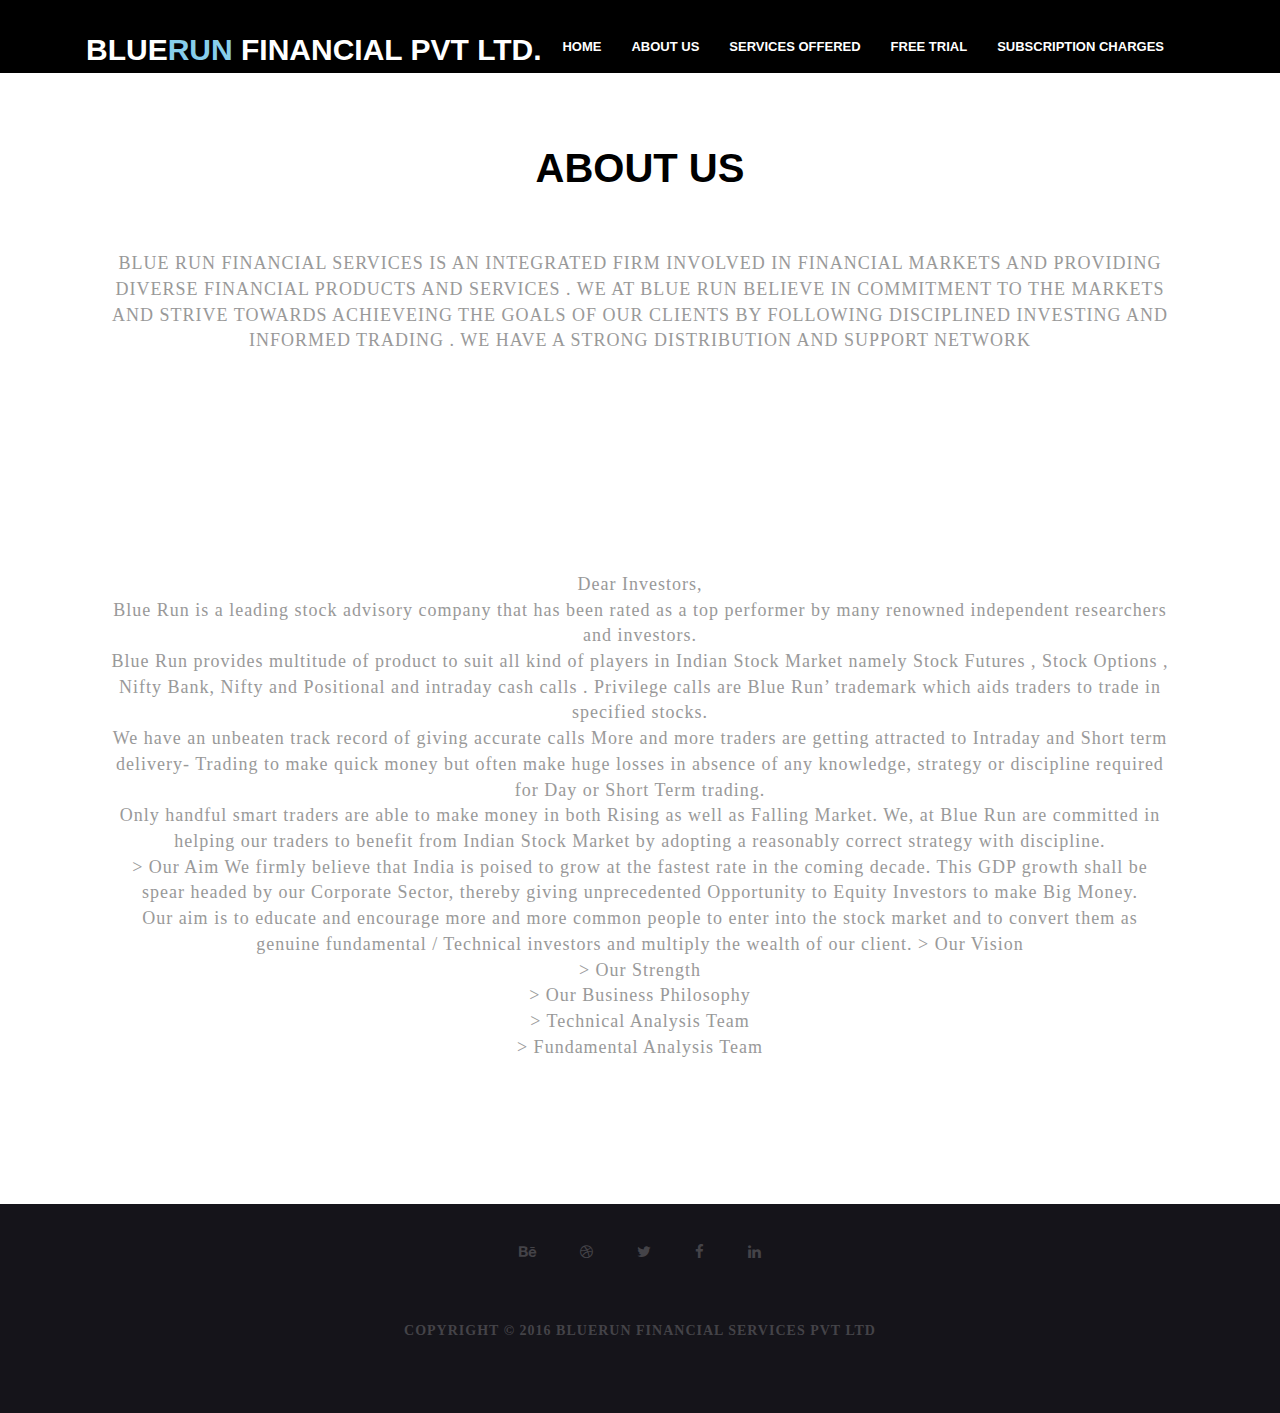
<file: about.html>
<!DOCTYPE html>
<html lang="en">
<head>
	<meta charset="UTF-8">
	<meta name="viewport" content="width=device-width, initial-scale=1.0">
    <meta name="description" content="">
    <meta name="author" content="">
	<title>ABOUT US</title>
	<link rel="stylesheet" href="css/font-awesome.min.css">
	<link rel="stylesheet" href="css/bootstrap.min.css">
	<link rel="stylesheet" href="css/animate.min.css">
	<link rel="stylesheet" href="css/style.css">
	<link rel="stylesheet" href="css/responsive.css">
	<link href='http://fonts.googleapis.com/css?family=Open+Sans:600italic,400,800,700,300' rel='stylesheet' type='text/css'>
	<script src="js/modernizr.js"></script>
	<!--[if lt IE 9]>
      <script src="js/html5shiv.js"></script>
      <script src="js/respond.min.js"></script>
    <![endif]-->

		<style media="screen">
			.run{
				font-size: 30px;
				color:skyblue;
				font-weight: 900;
			}
			.title{
				color: white;
				font-size: 30px;
				font-weight: 700;
			}
			.title-black{
				color:black;
				font-size: 40px;
				font-weight: 700;
			}
			.nav > a{

				letter-spacing: 0px;

			}
			.navbar-default .navbar-nav > li > a{
					text-transform: uppercase !important;
					font-size: 13px !important;
			}
			.top-header{
				background: black !important;
			}
			.features{
				padding-top: 10em;
			}
			p{
				text-size:25px;
				font-family: "Lato";
				letter-spacing: 1px;
				padding: 3em;
				text-align: center;
			}
		</style>
</head>
<body>
	<!-- ====================================================
	header section -->
	<header class="top-header">
		<div class="container">
			<div class="row">
				<!-- nav starts here -->
				<div class="col-md-12">
					<nav class="navbar navbar-default">
						<div class="container-fluid nav-bar">
						    <div class="navbar-header">
						      <button type="button" class="navbar-toggle collapsed" data-toggle="collapse" data-target="#bs-example-navbar-collapse-1">
						        <span class="sr-only">Toggle navigation</span>
						        <span class="icon-bar"></span>
						        <span class="icon-bar"></span>
						        <span class="icon-bar"></span>
						      </button>
									<div class="title">
										  BLUE<span class="run">RUN</span> FINANCIAL PVT LTD.
									</div>
						   </div>
						    <div class="collapse navbar-collapse" id="bs-example-navbar-collapse-1">
									<ul class="nav navbar-nav navbar-right">
						        <li><a href="index.html">Home</a></li>
						        <li><a href="about.html">About Us</a></li>
						        <li><a href="services.html">Services Offered</a></li>
										<li><a href="freetrial.html">Free Trial</a></li>
						        <li><a href="pricing.html">Subscription Charges</a></li>

						    <!--    <li><a href="#testimonials">Registration</a></li>
						        <li><a href="pricing">Performance Report</a></li>

										  <li><a href="#pricing">Bank Details</a></li>
										  <li><a href="#contact">Contact Us</a></li>-->

						      </ul>
						    </div>
						</div>
					</nav>
				</div>
			</div>
		</div>
	</header><!-- end of header section -->

	<!-- feature sectiona -->
	<section class="features text-center" id="features">
		<div class="container">
			<div class="row">
				<div class="title-black">
					ABOUT US
				</div>
				<p>BLUE RUN FINANCIAL SERVICES IS AN INTEGRATED FIRM INVOLVED IN FINANCIAL MARKETS AND PROVIDING DIVERSE FINANCIAL PRODUCTS AND SERVICES . WE AT BLUE RUN BELIEVE IN COMMITMENT TO THE MARKETS AND STRIVE TOWARDS ACHIEVEING THE GOALS OF OUR CLIENTS BY FOLLOWING DISCIPLINED INVESTING AND INFORMED TRADING . WE HAVE A STRONG DISTRIBUTION AND SUPPORT NETWORK </p>
<br><br>
<p>
	Dear Investors,
<br>
	Blue Run is a leading stock advisory company that has been rated as a top performer by many renowned

	independent researchers and investors.
<br>
	Blue Run provides multitude of product to suit all kind of players in Indian Stock Market namely Stock Futures , Stock

	Options , Nifty Bank, Nifty and Positional and intraday cash calls . Privilege calls are Blue Run’ trademark which aids

	traders to trade in specified stocks.<br> We have an unbeaten track record of giving accurate calls

	More and more traders are getting attracted to Intraday and Short term delivery- Trading to make quick money but

	often make huge losses in absence of any knowledge, strategy or discipline required for Day or Short Term

	trading.<br>Only handful smart traders are able to make money in both Rising as well as Falling Market. We, at Blue Run

	are committed in helping our traders to benefit from Indian Stock Market by adopting a reasonably correct strategy

	with discipline.
<br>
	&gt; Our Aim

	We firmly believe that India is poised to grow at the fastest rate in the coming decade. This GDP growth shall be

	spear headed by our Corporate Sector, thereby giving unprecedented Opportunity to Equity Investors to make Big

	Money. <br>Our aim is to educate and encourage more and more common people to enter into the stock market and to

	convert them as genuine fundamental / Technical investors and multiply the wealth of our client.

	&gt; Our Vision <br>

	&gt; Our Strength <br>

	&gt; Our Business Philosophy
<br>
	&gt; Technical Analysis Team
<br>
	&gt; Fundamental Analysis Team</p>
<br>
			</div>
		</div>
	</section>
	<!-- contact section -->

	<!-- footer starts here -->
	<footer class="footer text-center">
		<div class="container">
			<div class="row">
				<div class="col-md-12">
					<div class="icons">
						<a href=""><i class="fa fa-behance"></i></a>
						<a href=""><i class="fa fa-dribbble"></i></a>
						<a href=""><i class="fa fa-twitter"></i></a>
						<a href=""><i class="fa fa-facebook"></i></a>
						<a href=""><i class="fa fa-linkedin"></i></a>
					</div>
					<p>COPYRIGHT &copy; 2016 <a href="#">BLUERUN FINANCIAL SERVICES PVT LTD</a></p>
				</div>
			</div>
		</div>
	</footer>

	<!-- script tags
	============================================================= -->
	<script src="js/jquery-2.1.1.js"></script>
	<script src="js/smoothscroll.js"></script>
	<script src="js/bootstrap.min.js"></script>
	<script src="js/custom.js"></script>
	<script src="js/wow.js"></script>
	<script src="http://maps.google.com/maps/api/js?sensor=true"></script>
	<script src="js/gmaps.js"></script>
	<script>
	    var map = new GMaps({
	      el: '#map',
	      lat: -12.043333,
	      lng: -77.028333
	    });
	</script>
</body>
</html>
</file>
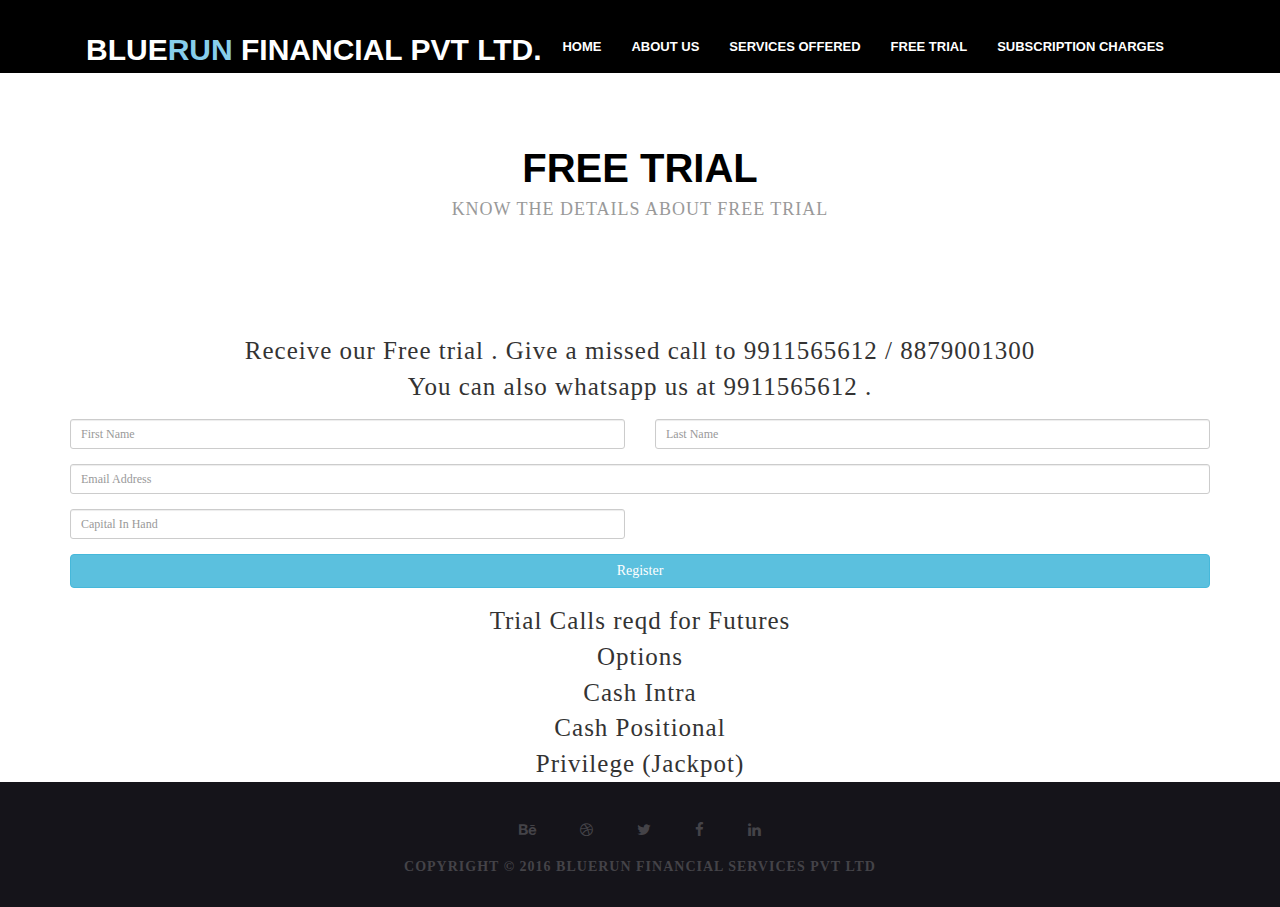
<file: freetrial.html>
<!DOCTYPE html>
<html lang="en">
<head>
	<meta charset="UTF-8">
	<meta name="viewport" content="width=device-width, initial-scale=1.0">
    <meta name="description" content="">
    <meta name="author" content="">
	<title>FREE TRIAL</title>
	<link rel="stylesheet" href="css/font-awesome.min.css">
	<link rel="stylesheet" href="css/bootstrap.min.css">
	<link rel="stylesheet" href="css/animate.min.css">
	<link rel="stylesheet" href="css/style.css">
	<link rel="stylesheet" href="css/responsive.css">
	<link href='http://fonts.googleapis.com/css?family=Open+Sans:600italic,400,800,700,300' rel='stylesheet' type='text/css'>
	<script src="js/modernizr.js"></script>
	<!--[if lt IE 9]>
      <script src="js/html5shiv.js"></script>
      <script src="js/respond.min.js"></script>
    <![endif]-->

		<style media="screen">
			.run{
				font-size: 30px;
				color:skyblue;
				font-weight: 900;
			}
			.title{
				color: white;
				font-size: 30px;
				font-weight: 700;
			}
			.title-black{
				color:black;
				font-size: 40px;
				font-weight: 700;
			}
			.nav > a{

				letter-spacing: 0px;

			}
			.navbar-default .navbar-nav > li > a{
					text-transform: uppercase !important;
					font-size: 13px !important;
			}
			.top-header{
				background: black !important;
			}
			.features{
				padding-top: 10em;
			}
			p, .trial-content{
				font-size:25px ;
				font-family: "Lato";
				letter-spacing: 1px;
				padding: 0em;
				text-align: center;
			}
		</style>
</head>
<body>
	<!-- ====================================================
	header section -->
	<header class="top-header">
		<div class="container">
			<div class="row">
				<!-- nav starts here -->
				<div class="col-md-12">
					<nav class="navbar navbar-default">
						<div class="container-fluid nav-bar">
						    <div class="navbar-header">
						      <button type="button" class="navbar-toggle collapsed" data-toggle="collapse" data-target="#bs-example-navbar-collapse-1">
						        <span class="sr-only">Toggle navigation</span>
						        <span class="icon-bar"></span>
						        <span class="icon-bar"></span>
						        <span class="icon-bar"></span>
						      </button>
									<div class="title">
										  BLUE<span class="run">RUN</span> FINANCIAL PVT LTD.
									</div>
						   </div>
						    <div class="collapse navbar-collapse" id="bs-example-navbar-collapse-1">
									<ul class="nav navbar-nav navbar-right">
										<li><a href="index.html">Home</a></li>
										<li><a href="about.html">About Us</a></li>
										<li><a href="services.html">Services Offered</a></li>
										<li><a href="freetrial.html">Free Trial</a></li>
										<li><a href="pricing.html">Subscription Charges</a></li>

								<!--    <li><a href="#testimonials">Registration</a></li>
										<li><a href="pricing">Performance Report</a></li>

											<li><a href="#pricing">Bank Details</a></li>
											<li><a href="#contact">Contact Us</a></li>-->

									</ul>
						    </div>
						</div>
					</nav>
				</div>
			</div>
		</div>
	</header><!-- end of header section -->

	<!-- feature sectiona -->
	<section class="features text-center" id="features">
		<div class="container">
			<div class="row">
				<div class="title-black">
				FREE TRIAL
				</div>
				<p>KNOW THE DETAILS ABOUT FREE TRIAL</p>
<br><br>
<div class="trial-content">
	Receive our Free trial . Give a missed call to 9911565612 / 8879001300
<br>
You can also whatsapp us at 9911565612 .
<br>


<div class="panel-body">
			    		<form role="form">
			    			<div class="row">
			    				<div class="col-xs-6 col-sm-6 col-md-6">
			    					<div class="form-group">
			                <input type="text" name="first_name" id="first_name" class="form-control input-sm" placeholder="First Name">
			    					</div>
			    				</div>
			    				<div class="col-xs-6 col-sm-6 col-md-6">
			    					<div class="form-group">
			    						<input type="text" name="last_name" id="last_name" class="form-control input-sm" placeholder="Last Name">
			    					</div>
			    				</div>
			    			</div>

			    			<div class="form-group">
			    				<input type="email" name="email" id="email" class="form-control input-sm" placeholder="Email Address">
			    			</div>

			    			<div class="row">
			    				<div class="col-xs-6 col-sm-6 col-md-6">
			    					<div class="form-group">
											<input type="text" name="last_name" id="last_name" class="form-control input-sm" placeholder="Capital In Hand">

			    						</div>
			    				</div>
			    				<div class="col-xs-6 col-sm-6 col-md-6">
			    					<div class="form-group">
	</div>
			    				</div>
			    			</div>

			    			<input type="submit" value="Register" class="btn btn-info btn-block">

			    		</form>
						</div>

Trial Calls reqd for

 Futures
<br>
 Options
<br>
 Cash Intra
<br>

 Cash Positional
<br>
 Privilege (Jackpot)
</div>
			</div>
		</div>
	</section>
	<!-- contact section -->

	<!-- footer starts here -->
	<footer class="footer text-center">
		<div class="container">
			<div class="row">
				<div class="col-md-12">
					<div class="icons">
						<a href=""><i class="fa fa-behance"></i></a>
						<a href=""><i class="fa fa-dribbble"></i></a>
						<a href=""><i class="fa fa-twitter"></i></a>
						<a href=""><i class="fa fa-facebook"></i></a>
						<a href=""><i class="fa fa-linkedin"></i></a>
					</div>
					<p>COPYRIGHT &copy; 2016 <a href="#">BLUERUN FINANCIAL SERVICES PVT LTD</a></p>
				</div>
			</div>
		</div>
	</footer>

	<!-- script tags
	============================================================= -->
	<script src="js/jquery-2.1.1.js"></script>
	<script src="js/smoothscroll.js"></script>
	<script src="js/bootstrap.min.js"></script>
	<script src="js/custom.js"></script>
	<script src="js/wow.js"></script>
	<script src="http://maps.google.com/maps/api/js?sensor=true"></script>
	<script src="js/gmaps.js"></script>
	<script>
	    var map = new GMaps({
	      el: '#map',
	      lat: -12.043333,
	      lng: -77.028333
	    });
	</script>
</body>
</html>
</file>
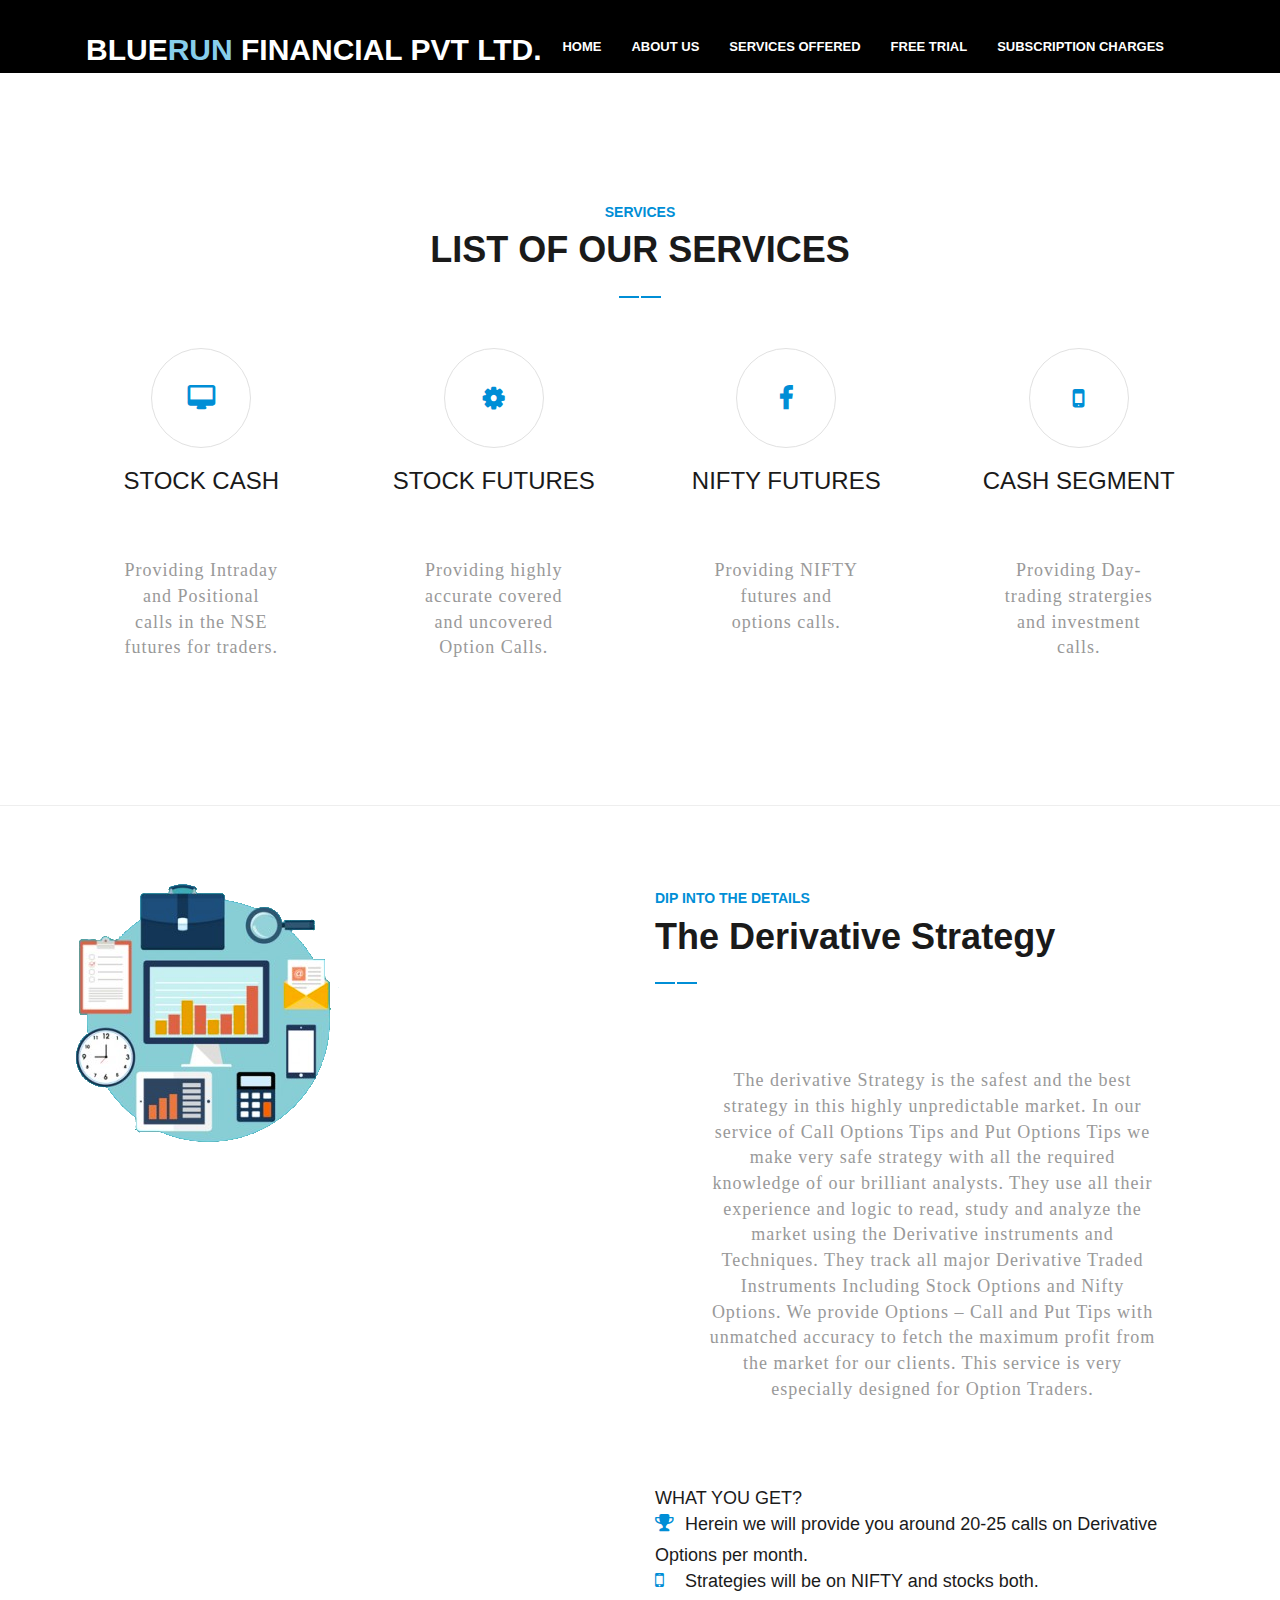
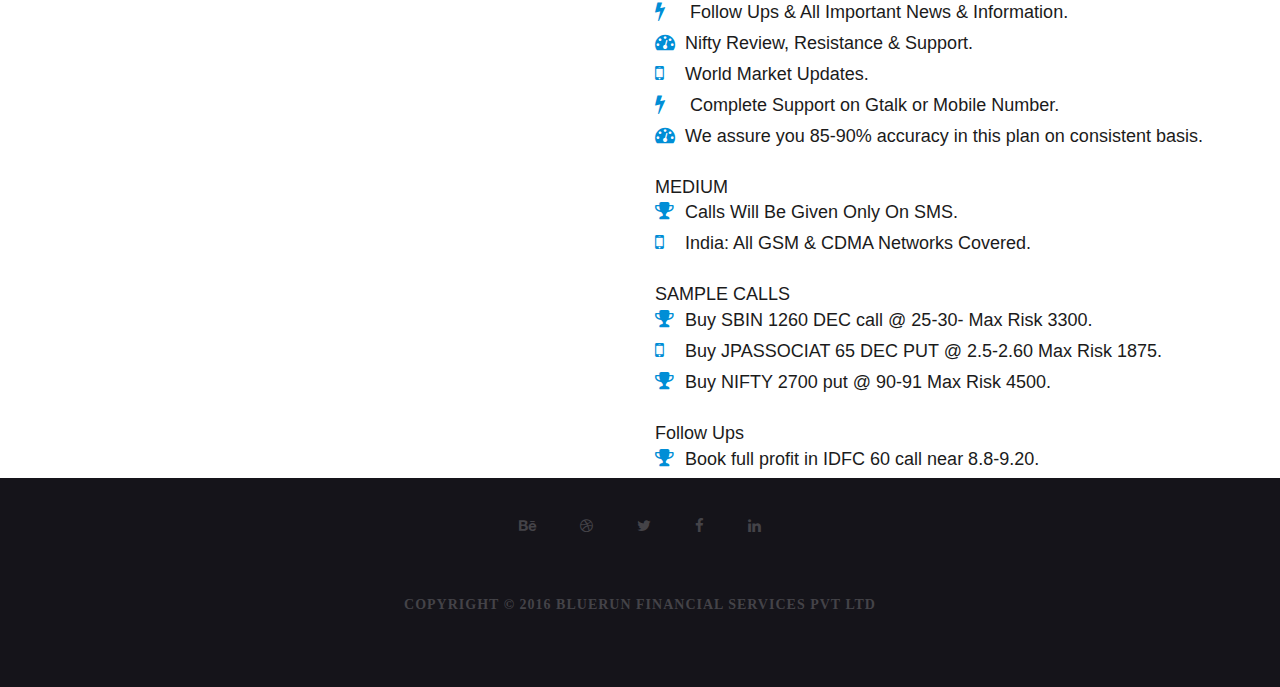
<file: services.html>
<!DOCTYPE html>
<html lang="en">
<head>
	<meta charset="UTF-8">
	<meta name="viewport" content="width=device-width, initial-scale=1.0">
    <meta name="description" content="">
    <meta name="author" content="">
	<title>SERVICES</title>
	<link rel="stylesheet" href="css/font-awesome.min.css">
	<link rel="stylesheet" href="css/bootstrap.min.css">
	<link rel="stylesheet" href="css/animate.min.css">
	<link rel="stylesheet" href="css/style.css">
	<link rel="stylesheet" href="css/responsive.css">
	<link href='http://fonts.googleapis.com/css?family=Open+Sans:600italic,400,800,700,300' rel='stylesheet' type='text/css'>
	<script src="js/modernizr.js"></script>
	<!--[if lt IE 9]>
      <script src="js/html5shiv.js"></script>
      <script src="js/respond.min.js"></script>
    <![endif]-->

		<style media="screen">
			.run{
				font-size: 30px;
				color:skyblue;
				font-weight: 900;
			}
			.title{
				color: white;
				font-size: 30px;
				font-weight: 700;
			}
			.title-black{
				color:black;
				font-size: 40px;
				font-weight: 700;
			}
			.nav > a{

				letter-spacing: 0px;

			}
			.navbar-default .navbar-nav > li > a{
					text-transform: uppercase !important;
					font-size: 13px !important;
			}
			.top-header{
				background: black !important;
			}
			.features{
				padding-top: 10em;
			}
			p{
				text-size:25px;
				font-family: "Lato";
				letter-spacing: 1px;
				padding: 3em;
				text-align: center;
			}
		</style>
</head>
<body>
	<!-- ====================================================
	header section -->
	<header class="top-header">
		<div class="container">
			<div class="row">
				<!-- nav starts here -->
				<div class="col-md-12">
					<nav class="navbar navbar-default">
						<div class="container-fluid nav-bar">
						    <div class="navbar-header">
						      <button type="button" class="navbar-toggle collapsed" data-toggle="collapse" data-target="#bs-example-navbar-collapse-1">
						        <span class="sr-only">Toggle navigation</span>
						        <span class="icon-bar"></span>
						        <span class="icon-bar"></span>
						        <span class="icon-bar"></span>
						      </button>
									<div class="title">
										  BLUE<span class="run">RUN</span> FINANCIAL PVT LTD.
									</div>
						   </div>
						    <div class="collapse navbar-collapse" id="bs-example-navbar-collapse-1">
									<ul class="nav navbar-nav navbar-right">
						        <li><a href="index.html">Home</a></li>
						        <li><a href="about.html">About Us</a></li>
						        <li><a href="services.html">Services Offered</a></li>
										<li><a href="freetrial.html">Free Trial</a></li>
						        <li><a href="pricing.html">Subscription Charges</a></li>

						    <!--    <li><a href="#testimonials">Registration</a></li>
						        <li><a href="pricing">Performance Report</a></li>

										  <li><a href="#pricing">Bank Details</a></li>
										  <li><a href="#contact">Contact Us</a></li>-->

						      </ul>
						    </div>
						</div>
					</nav>
				</div>
			</div>
		</div>
	</header><!-- end of header section -->



	<section class="features text-center" id="features">
		<div class="container">
			<div class="row">
				<h4>SERVICES</h4>
				<h2>LIST OF OUR SERVICES</h2>
				<img class="img-responsive" src="img/daag.png" alt="">
				<div class="col-md-3 wow zoomIn animated">
					<i class="fa fa-desktop"></i>
					<h3>STOCK CASH</h3>
					<p>Providing Intraday and Positional calls in the NSE futures for traders.</p>
				</div>
				<div class="col-md-3 wow zoomIn animated">
					<i class="fa fa-cog"></i>
					<h3>STOCK FUTURES</h3>
					<p>Providing highly accurate covered and uncovered Option Calls.</p>
				</div>
				<div class="col-md-3 wow zoomIn animated">
					<i class="fa fa-facebook"></i>
					<h3>NIFTY FUTURES</h3>
					<p>Providing NIFTY futures and options calls.</p>
				</div>
				<div class="col-md-3 wow zoomIn animated">
					<i class="fa fa-mobile"></i>
					<h3>CASH SEGMENT</h3>
					<p>Providing Day-trading stratergies and investment calls.</p>
				</div>
			</div>
		</div>
	</section><!-- end of features section -->


	<hr>

	<section class="details" id="about">
		<div class="container">
			<div class="row">
				<div class="col-md-5 col-xs-6 col-sm-6 wow slideInUp animated">
					<img class="img-responsive details-phone" src="img/verticle-phone.png" alt="">
				</div>
				<div class="col-md-6 col-md-offset-1 col-xs-6 col-sm-6 wow slideInUp animated">
					<h4>dip into the details</h4>
					<h2>The Derivative Strategy</h2>
					<img class="img-responsive" src="img/daag.png" alt="">
					<p>The derivative Strategy is the safest and the best strategy in this highly unpredictable market. In our service of Call

Options Tips and Put Options Tips we make very safe strategy with all the required knowledge of our brilliant

analysts. They use all their experience and logic to read, study and analyze the market using the Derivative

instruments and Techniques. They track all major Derivative Traded Instruments Including Stock Options and Nifty

Options. We provide Options – Call and Put Tips with unmatched accuracy to fetch the maximum profit from the

market for our clients. This service is very especially designed for Option Traders.</p>
					<ul>
						<li>WHAT YOU GET?</li>
						<li><i class="fa fa-trophy"></i>Herein we will provide you around 20-25 calls on Derivative Options per month.</li>
						<li><i class="fa fa-mobile"></i>Strategies will be on NIFTY and stocks both.</li>
						<li><i class="fa fa-bolt"></i> Follow Ups &amp; All Important News &amp; Information.</li>
						<li><i class="fa fa-tachometer"></i>Nifty Review, Resistance &amp; Support.</li>
						<li><i class="fa fa-mobile"></i>World Market Updates.</li>
						<li><i class="fa fa-bolt"></i> Complete Support on Gtalk or Mobile Number.</li>
						<li><i class="fa fa-tachometer"></i>We assure you 85-90% accuracy in this plan on consistent basis.</li>

					</ul>
					<br>
					<ul>
						<li>MEDIUM</li>
						<li><i class="fa fa-trophy"></i>Calls Will Be Given Only On SMS.</li>
						<li><i class="fa fa-mobile"></i>India: All GSM &amp; CDMA Networks Covered.</li>

					</ul>
					<br>
					<ul>
						<li>SAMPLE CALLS</li>
						<li><i class="fa fa-trophy"></i>Buy SBIN 1260 DEC call @ 25-30- Max Risk 3300.</li>
						<li><i class="fa fa-mobile"></i>Buy JPASSOCIAT 65 DEC PUT @ 2.5-2.60 Max Risk 1875.</li>
						<li><i class="fa fa-trophy"></i>Buy NIFTY 2700 put @ 90-91 Max Risk 4500.</li>

					</ul>
					<br>
					<ul>
						<li>Follow Ups</li>
						<li><i class="fa fa-trophy"></i>Book full profit in IDFC 60 call near 8.8-9.20.</li>

					</ul>
				</div>
			</div>
		</div>
	</section><!-- end of details section -->



	<!-- footer starts here -->
	<footer class="footer text-center">
		<div class="container">
			<div class="row">
				<div class="col-md-12">
					<div class="icons">
						<a href=""><i class="fa fa-behance"></i></a>
						<a href=""><i class="fa fa-dribbble"></i></a>
						<a href=""><i class="fa fa-twitter"></i></a>
						<a href=""><i class="fa fa-facebook"></i></a>
						<a href=""><i class="fa fa-linkedin"></i></a>
					</div>
					<p>COPYRIGHT &copy; 2016 <a href="#">BLUERUN FINANCIAL SERVICES PVT LTD</a></p>
				</div>
			</div>
		</div>
	</footer>

	<!-- script tags
	============================================================= -->
	<script src="js/jquery-2.1.1.js"></script>
	<script src="js/smoothscroll.js"></script>
	<script src="js/bootstrap.min.js"></script>
	<script src="js/custom.js"></script>
	<script src="js/wow.js"></script>
	<script src="http://maps.google.com/maps/api/js?sensor=true"></script>
	<script src="js/gmaps.js"></script>
	<script>
	    var map = new GMaps({
	      el: '#map',
	      lat: -12.043333,
	      lng: -77.028333
	    });
	</script>
</body>
</html>
</file>
<file: css/style.css>
.navbar-default .navbar-nav > li > a{
		text-transform: uppercase !important;
		font-size: 13px !important;
}
.top-header{
	background: black !important;
}
body{
	margin: 0;
	padding: 0;
	font-family: 'Source Sans Pro', sans-serif;
	box-sizing: border-box;
}
li{
	list-style: none;
}
a:hover, a:visited, a{
	text-decoration: none;
}
h4{
	font-size: 14px;
	color: #008ed6;
	text-transform: uppercase;
	margin-top: 65px;
	font-weight: 700;
}
h2{
	font-size: 36px;
	color: #1a1a1a;
	font-weight: 600;
	margin-bottom: 25px;
	margin-top: 0;
}
.animated {
  animation-duration: 3s;
  -webkit-animation-duration: 3s;
  -moz-animation-duration: 3s;
  -ms-animation-duration: 3s;
  -o-animation-duration: 3s;
}
/*header area*/
.top-header{
	background:transparent;
	position: fixed;
	width: 100%;
	z-index: 999;
		transition: all .7s ease 0s;
	-webkit-transition: all .7s ease 0s;
	-moz-transition: all .7s ease 0s;
	-o-transition: all .7s ease 0s;
	-ms-transition: all .7s ease 0s;
}
.top-header img.logo{
	margin-top: 0;
	transition: all .7s ease 0s;
	-webkit-transition: all .7s ease 0s;
	-moz-transition: all .7s ease 0s;
	-o-transition: all .7s ease 0s;
	-ms-transition: all .7s ease 0s;
}
.navbar-default {
  background-color: transparent;
  border-color: transparent;
  margin-bottom: 0;
}
.nav-bar{
	margin-top: 28px;
	transition: all .7s ease 0s;
	-webkit-transition: all .7s ease 0s;
	-moz-transition: all .7s ease 0s;
	-o-transition: all .7s ease 0s;
	-ms-transition: all .7s ease 0s;
}
.navbar-toggle span{
	color: #fff;
}
ul.nav{
	margin: 0;
	padding: 0;
}
.navbar-default .navbar-nav>li>a {
 	font-size: 16px;
	color: #fff;
	text-transform: capitalize;
	transition: all .7s ease 0s;
	-webkit-transition: all .7s ease 0s;
	-moz-transition: all .7s ease 0s;
	-o-transition: all .7s ease 0s;
	-ms-transition: all .7s ease 0s;
	padding: 8px 0;
	margin:0 15px;
	font-weight: 600;
}
.navbar-default .navbar-nav>li>a:hover{
	color: #fff;
	border-bottom: 2px solid #008ed6;
}
.navbar-default .navbar-nav>li>a.active{
	color: #fff;
	border-bottom: 2px solid #008ed6;
}
.navbar-default .navbar-toggle {
  border-color: #fff;
}

/*banner area*/
.banner{
	background: url(../img/banner.png);
	background-repeat: no-repeat;
	background-position: center;
	overflow: hidden;
	-webkit-background-size: cover;
	background-size: cover;
}
.banner h3{
	font-size: 14px;
	color: #008ed6;
	text-transform: uppercase;
	margin-top: 160px;
	font-weight: 700;
}
.banner h1{
	font-size: 48px;
	color: #fff;
}
.banner p{
	font-size: 18px;
	color: #999999;
	margin-top: 25px;
	line-height: 2;
	font-weight: 600;
}
.download-btn{
	width: 160px;
	height: 50px;
	background: #008ed6;
	color: #fff;
	text-transform: uppercase;
	font-size: 14px;
	border-radius: 4px;
	border:0;
	margin-top: 60px;
	margin-right: 15px;
	font-weight: 600;
}
.features-btn{
	width: 160px;
	height: 50px;
	border-radius: 4px;
	border: 1px solid #444348;
	text-transform: uppercase;
	color: #fff;
	background: transparent;
	font-size: 14px;
	margin-top: 60px;
	margin-bottom: 105px;
	font-weight: 600;
}
.banner-img{
	position: relative;
}
.banner img{
	position: absolute;
	margin-top:125px;
}

/*features area*/
.features img{
	margin:auto;
	display: block;
	margin-bottom: 50px;
}
.features i.fa{
	font-size: 25px;
	color: #008ed6;
	font-weight: 700;
	width: 100px;
	  height: 100px;
	  border: 1px solid #e1e1e1;
	  line-height: 4;
	  border-radius: 50%;
	  cursor: pointer;
	  transition: all .7s ease 0s;
	  -webkit-transition: all .7s ease 0s;
	  -moz-transition: all .7s ease 0s;
	  -o-transition: all .7s ease 0s;
	  -ms-transition: all .7s ease 0s;
}
.features i.fa:hover{
	color: #fff;
	background: #008DD5;
}
.features h3{
	font-size: 24px;
	color: #1a1a1a;
}
.features p{
	font-size: 18px;
	color: #999999;
	margin-bottom: 70px;
}
/*details area*/
.details-phone{
	margin-top: 50px;
}
.details p{
	font-size: 18px;
	color: #999999;
	margin: 30px 0;
}
.details ul{
	margin: 0;
	padding: 0;
}
.details ul li{
	font-size: 18px;
	color: #1b1b1b;
}
.details ul li i.fa{
	font-size: 20px;
	color: #008ed6;
	height: 30px;
	width: 30px;
}

/*feature-detail area*/
.feature-detail{
	background: #f2f2f2;
}
.feature-detail h4{
	margin-top: 120px;
}
.feature-detail h2{
	margin-bottom: 10px;
}
.feature-detail p{
	font-size: 18px;
	color: #999999;
	margin-top: 20px;
}
.horizontal-phone img{
	margin:30px 0;
}

/*pricing-slide area*/
.pricing-slide{
	background: url(../img/paralax.jpg);
	background-repeat: no-repeat;
	background-position: fixed;
	-webkit-background-size: cover;
	background-size: cover;
}
.pricing-slide h2{
	margin-bottom: 10px;
	color: #fff;
}
.pricing-slide p{
	font-size: 24px;
	color: #fff;
	font-style: italic;
	font-weight: 300;
	margin-top: 60px;
	margin-bottom: 25px;
}
.item img{
	float: left;
	margin-right: 20px;
	margin-bottom: 200px;
}
.item h5{
	font-size: 14px;
	color: #fff;
	font-weight: 700;
	text-transform: uppercase;
}
.item h6{
	font-size: 16px;
	color: #fff;
	padding-top: 12px;
}
/*download area*/
.download{
	background: #15141a;
}
.download p{
	font-size: 36px;
	color: #fff;
	font-weight: 300;
	padding: 65px 0;
}
.download p span{
	font-weight: 700;
}
.download button{
	margin: 65px 0;
}
.download button.download-btn{
	margin-left: 15px;
}
/*price-plan area*/
.price-plan img{
	margin:auto;
	margin-bottom: 70px;
}
.single-table{
	border: 1px solid #e0e0e0;
	margin-bottom: 60px;
}
.single-table h3{
	font-size: 24px;
	color: #1a1a1a;
	border-bottom: 1px solid #e0e0e0;
	padding: 18px;
	line-height: 1;
	margin-top: 0;
	text-transform: uppercase;
	margin-bottom: 0;
	transition:all .5s ease 0s;
	-webkit-transition:all .5s ease 0s;
	-moz-transition:all .5s ease 0s;
	-o-transition:all .5s ease 0s;
	-ms-transition:all .5s ease 0s;
}
.table-price{
	position: relative;
	border-bottom: 1px solid #e0e0e0;
	display: block;
	transition:all .5s ease 0s;
	-webkit-transition:all .5s ease 0s;
	-moz-transition:all .5s ease 0s;
	-o-transition:all .5s ease 0s;
	-ms-transition:all .5s ease 0s;
}
.table-price h5{
	font-size: 60px;
	font-weight: 600;
	color: #1a1a1a;
	line-height: 1;
	margin-bottom: 0;
	margin-top: 0;
	padding-top: 17px;
	transition:all .5s ease 0s;
	-webkit-transition:all .5s ease 0s;
	-moz-transition:all .5s ease 0s;
	-o-transition:all .5s ease 0s;
	-ms-transition:all .5s ease 0s;
}
.table-price h5 span{
	position: absolute;
	font-size: 25px;
	top: 21%;
	left: 34%;
	font-weight: 600;
}
.table-price p{
  font-size: 18px;
  color: #999999;
  line-height: 1;
  margin-bottom: 22px;
  transition:all .5s ease 0s;
	-webkit-transition:all .5s ease 0s;
	-moz-transition:all .5s ease 0s;
	-o-transition:all .5s ease 0s;
	-ms-transition:all .5s ease 0s;
}
.table-description p{
	font-size: 18px;
	color: #999999;
	padding: 40px 20px;
	margin-bottom: 0;
	transition:all .5s ease 0s;
	-webkit-transition:all .5s ease 0s;
	-moz-transition:all .5s ease 0s;
	-o-transition:all .5s ease 0s;
	-ms-transition:all .5s ease 0s;
}
.table-description a{
	color: #008ed6;
	transition:all .5s ease 0s;
	-webkit-transition:all .5s ease 0s;
	-moz-transition:all .5s ease 0s;
	-o-transition:all .5s ease 0s;
	-ms-transition:all .5s ease 0s;
}
.table-description button{
	width: 160px;
	height: 50px;
	border:1px solid #e0e0e0;
	color: #008ed6;
	border-radius: 4px;
	background: transparent;
	margin-bottom: 30px;
	font-weight: 700;
	transition:all .5s ease 0s;
	-webkit-transition:all .5s ease 0s;
	-moz-transition:all .5s ease 0s;
	-o-transition:all .5s ease 0s;
	-ms-transition:all .5s ease 0s;
}
.free h5 span{
	left: 39%;
}
.business h3{
	color: #008ed6;
}
.business-price{
	background: #008ed6;
}
.business-price p{
	color: #fff;
}
.business button{
	background: #008ed6;
	color: #fff;
	border:0;
}
.business h5{
	color: #fff;
}
.single-table:hover.single-table h3{
	color: #008ed6;
}
.single-table:hover .table-description button{
	background: #008ed6;
	color: #fff;
	border:0;
}
.single-table:hover .table-price h5{
	color: #fff;
}
.single-table:hover .table-price p{
	color: #fff;
}
.single-table:hover .table-price{
	background: #008ed6;
}
/*contact area*/
.contact{
	background: #ededed;
	position: relative;
	height: 700px;
}
.contact-heading img{
	margin: auto;
	margin-bottom: 50px;
}
.contact i.fa{
	color: #008ed6;
	font-size: 20px;
	padding: 20px;
}
.contact p{
	font-size: 18px;
	color: #999999;
	line-height: 1;
}
.contact-form{
	background: #15141a;
	overflow: hidden;
	z-index: 222;
	position: absolute;
	margin-top: 50px;
}
.contact-form-left, .contact-form-right{
	margin-top: 60px;
}
.contact-form-left input{
	width: 100%;
	height: 50px;
	padding: 12px;
	border-radius: 5px;
	border:1px solid #444348;
	margin-bottom: 20px;
	background: transparent;
	color: #fff;
}
.contact-form textarea{
	width: 100%;
	height: 189px;
	border-radius: 5px;
	border:1px solid #444348;
	margin-bottom: 15px;
	background: transparent;
	padding: 12px;
	color: #fff;
}
.contact-form-right input{
	width: 160px;
	height: 50px;
	color: #fff;
	text-transform: uppercase;
	font-size: 14px;
	font-weight: 700;
	background: #008ed6;
	border-radius: 5px;
	border:0;
	margin-bottom: 40px;
}
/*map section*/
#map{
	width: 100%;
	height: 370px;
	pointer-events: none;
}
/*footer section*/
.footer{
	background: #15141a;
}
.footer i.fa{
	font-size: 15px;
	padding: 20px;
	color: #444348;
	margin-top: 20px;
}
.footer i.fa:hover{
	color: #008ed6;
}
.footer p{
	font-size: 14px;
	color: #444348;
	text-transform: uppercase;
	font-weight: 600;
	margin-bottom: 30px;
}
.footer p a{
	color: #444348;
}
.footer p a:hover{
	color: #008ed6;
}
</file>
<file: css/responsive.css>
/* sm */
 @media (min-width: 768px) and (max-width: 991px) {
	.banner h3 {
	  font-size: 13px;
	  margin-top: 120px;
	}
	.banner h1 {
	  font-size: 30px;
	}
	.banner p {
	  font-size: 15px;
	  margin-top: 20px;
	}
	.pricing-slide p {
	  font-size: 20px;
	  margin-top: 50px;
	}
	.item img {
	  margin-bottom: 120px;
	}
	.download p {
	  font-size: 25px;
	  padding: 30px 0;
	}
	.download button{
		margin-top: 13px;
		margin-bottom: 0;
		margin-left: 16px;
	}
	.contact {
	  height: 950px;
	}
}
/* xs */
@media (min-width: 480px) and (max-width: 767px) {
	.banner h3 {
	  font-size: 11px;
	  margin-top: 105px;
	}
	.banner h1 {
	  font-size: 25px;
	}
	.banner p {
	  font-size: 14px;
	  margin-top: 17px;
	}
	.download-btn {
	  width: 130px;
	  height: 40px;
	  font-size: 12px;
	  margin-top: 30px;
	}
	.features-btn {
	  width: 130px;
	  height: 40px;
	  font-size: 12px;
	  margin-top: 30px;
	}
	h2 {
	  font-size: 25px;
	  margin-bottom: 20px;
	}
	.contact {
	  height: 900px;
	}
	h4 {
	  font-size: 12px;
	  margin-top: 40px;
	}
	.features p {
	  font-size: 15px;
	  margin-bottom: 40px;
	}
	.features h3 {
	  font-size: 20px;
	}
	.details p {
	  font-size: 14px;
	  margin: 20px 0;
	}
		.details ul li {
	  font-size: 14px;
	}
	.feature-detail h4 {
	  margin-top: 50px;
	}
	.feature-detail p {
	  font-size: 13px;
	  margin-top: 10px;
	}
	.pricing-slide p {
	  font-size: 16px;
	  margin-top: 35px;
	  margin-bottom: 20px;
	}
	.item h6 {
	  font-size: 13px;
	}
	.item h5 {
	  font-size: 12px;
	}
	.item img {
	  margin-bottom: 95px;
	}
	.download p {
	  font-size: 24px;
	  padding: 30px 0;
	}
	.download button{
		margin-top: 0;
		margin-bottom: 20px;
	}
	.contact p {
	  font-size: 14px;
	}
	.contact-heading img {
	  margin-bottom: 25px;
	}
}
/* XS Portrait */
@media (max-width: 479px) {
	.banner h3 {
	  font-size: 11px;
	  margin-top: 100px;
	}
	.banner h1 {
	  font-size: 24px;
	  margin-top: 0;
	}
	.banner p {
	  font-size: 12px;
	  margin-top: 12px;
	  line-height: 1;
	}
	.download-btn {
	  width: 80px;
	  height: 29px;
	  font-size: 8px;
	  margin-top: 10px;
	  margin-right: 0px;
	  font-weight: 400;
	}
	.features-btn{
		width: 80px;
	  height: 29px;
	  font-size: 8px;
	  margin-top: 10px;
	  margin-right: 0px;
	  font-weight: 400;
	  margin-bottom: 25px;
	}
	h4 {
	  font-size: 10px;
	  margin-top: 30px;
	  font-weight: 600;
	}
	h2 {
	  font-size: 25px;
	  margin-bottom: 15px;
	}
	.features img {
	  margin-bottom: 35px;
	}
	.features i.fa {
	  font-size: 20px;
	  width: 80px;
	  height: 80px;
	}
	.features h3 {
  		font-size: 18px;
  	}
  	.features p {
	  font-size: 14px;
	  margin-bottom: 30px;
	}
	.details p {
	  font-size: 14px;
	  margin: 8px 0;
	}
	.details ul li {
  		font-size: 9px;
  	}
  	.details ul li i.fa {
		  font-size: 16px;
		  height: 20px;
		  width: 20px;
	}
	.feature-detail h4 {
  		margin-top: 40px;
  	}
  	.feature-detail p {
	  font-size: 12px;
	  margin-top: 10px;
	}
	.pricing-slide p {
	  font-size: 14px;
	  margin-top: 25px;
	  margin-bottom: 15px;
	}
	.item h5 {
  		font-size: 10px;
  	}
	.item h6 {
  		font-size: 12px;
  	}
  	.item img {
	  margin-right: 10px;
	  margin-bottom: 21px;
	}
	.download p {
	  font-size: 20px;
	  padding: 25px 0;
	}
	.download button {
	  margin-bottom: 35px;
	  margin-top: 0;
	}
	.price-plan img {
	  margin-bottom: 25px;
	}
	.contact-heading img {
	  margin-bottom: 5px;
	}
	.contact p {
  		font-size: 10px;
  	}
  	.contact-form{
  		margin-top: 10px;
  	}
  	.footer i.fa{
  		padding: 15px;
  	}
  	.footer p{
  		font-size: 12px;
  	}
}
</file>
